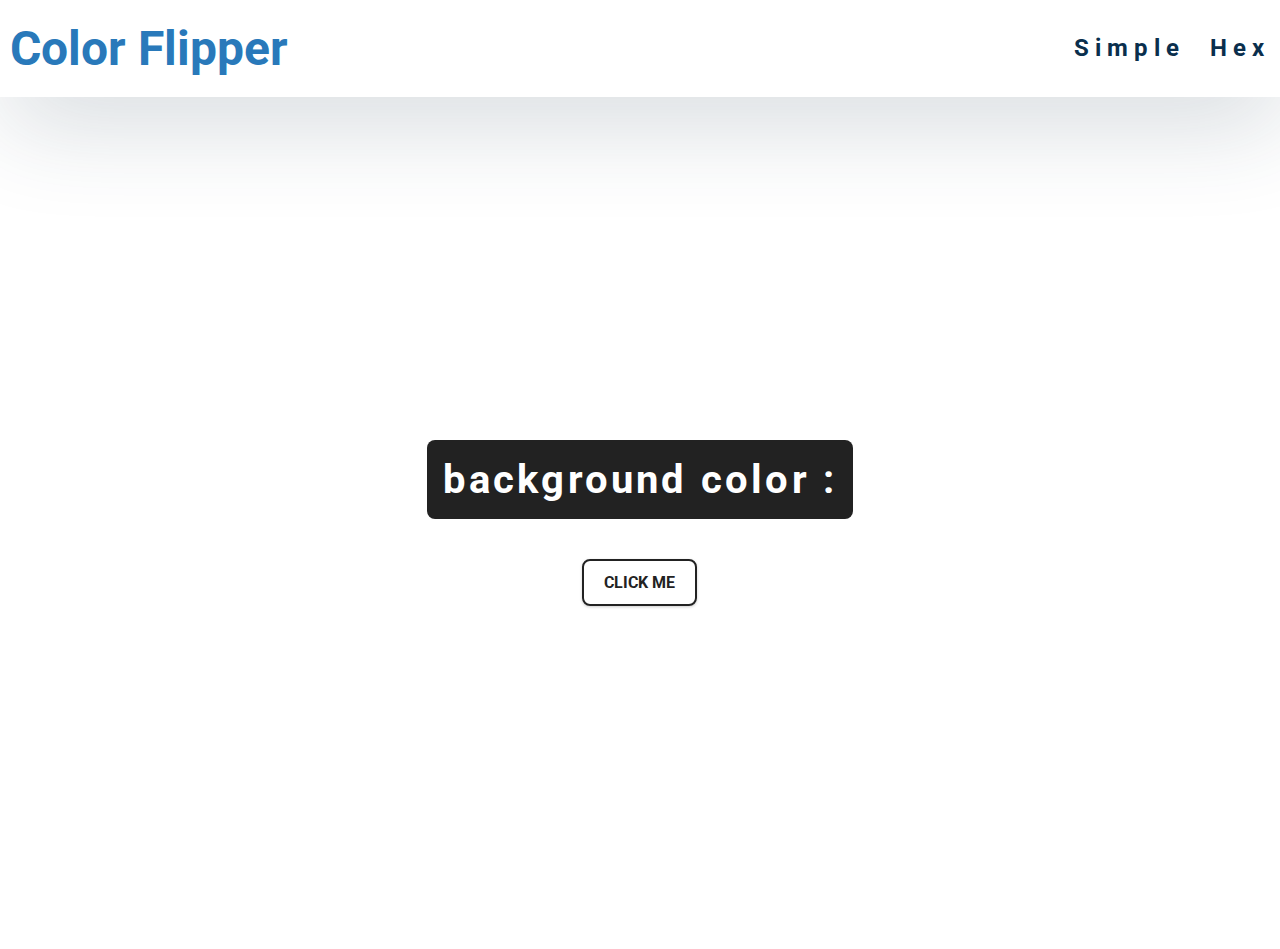
<file: 1-Color_Changer/setup/index.html>
<!DOCTYPE html>
<html lang="en">
<head>
    <meta charset="UTF-8">
    <meta http-equiv="X-UA-Compatible" content="IE=edge">
    <meta name="viewport" content="width=device-width, initial-scale=1.0">
    <title>Color Flipper</title>
    <link rel="stylesheet" href="style.css">
    <link rel="stylesheet" href="reset.css">
</head>
<body>
    <header class="header">
        <div class="container">
            <div class="header__inner">
                <h1 class="title">
                    Color Flipper
                </h1>
                <nav class="menu">
                    <ul class="menu__list">
                        <li class="menu__list-item">
                            <a class="menu__list-link" href="index.html">Simple</a>
                        </li>
                        <li class="menu__list-item">
                            <a class="menu__list-link" href="hex.html">Hex</a>
                        </li>
                    </ul>
                </nav>
            </div>
        </div>
    </header>
    <main class="main">
        <div class="wrapper">
            <h2>
                background color : 
                <span class="color"></span>
            </h2>
            <button class="btn">Click ME</button>
        </div>
    </main>
    <script src="app.js"></script>
</body>
</html>
</file>
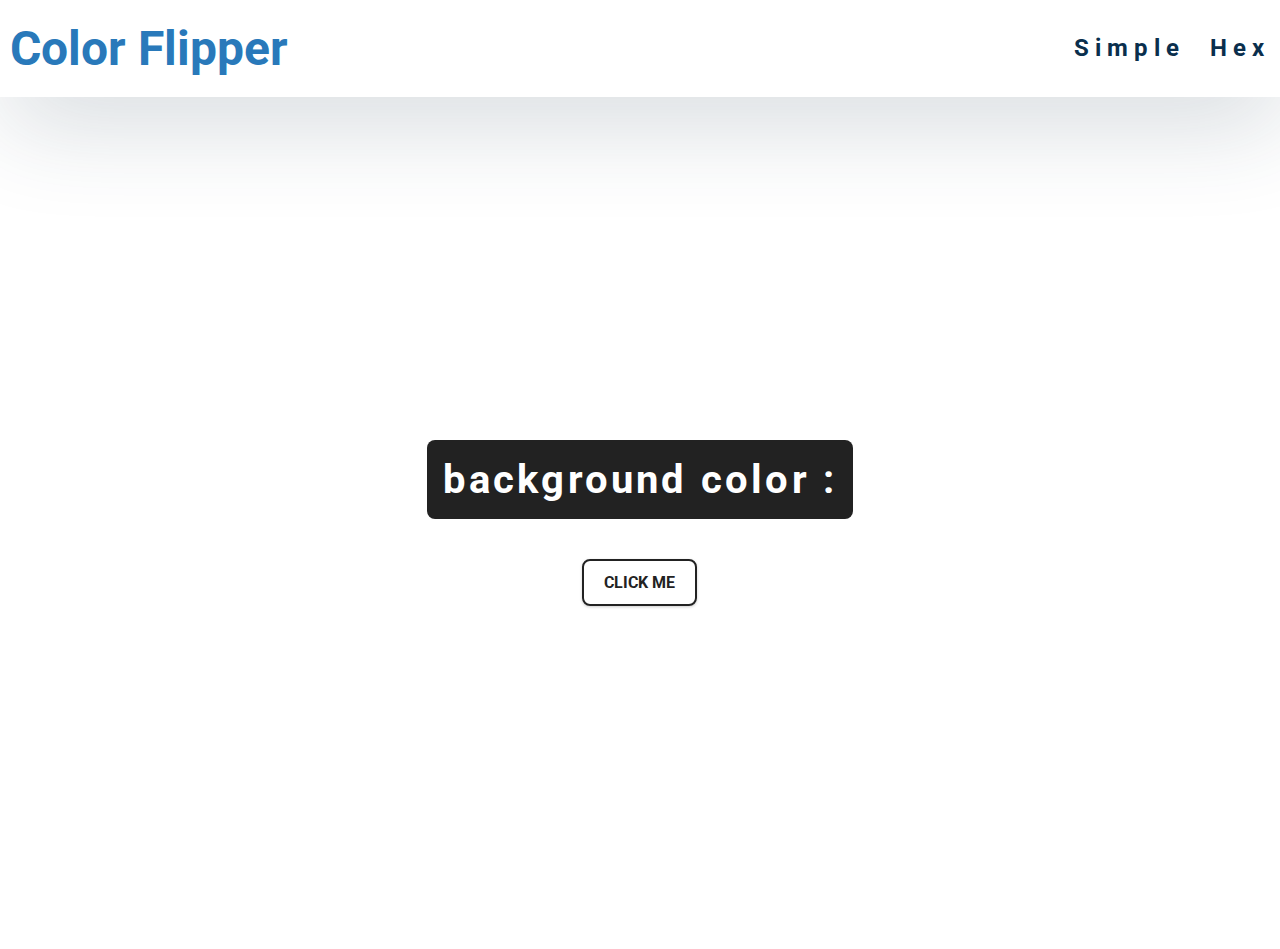
<file: 1-Color_Changer/setup/hex.html>
<!DOCTYPE html>
<html lang="en">
<head>
    <meta charset="UTF-8">
    <meta http-equiv="X-UA-Compatible" content="IE=edge">
    <meta name="viewport" content="width=device-width, initial-scale=1.0">
    <title>Color Flipper</title>
    <link rel="stylesheet" href="style.css">
    <link rel="stylesheet" href="reset.css">
</head>
<body>
    <header class="header">
        <div class="container">
            <div class="header__inner">
                <h1 class="title">
                    Color Flipper
                </h1>
                <nav class="menu">
                    <ul class="menu__list">
                        <li class="menu__list-item">
                            <a class="menu__list-link" href="index.html">Simple</a>
                        </li>
                        <li class="menu__list-item">
                            <a class="menu__list-link" href="hex.html">Hex</a>
                        </li>
                    </ul>
                </nav>
            </div>
        </div>
    </header>
    <main class="main">
        <div class="wrapper">
            <h2>
                background color : 
                <span class="color"></span>
            </h2>
            <button class="btn">Click ME</button>
        </div>
    </main>
    <script src="hex.js"></script>
</body>
</html>
</file>
<file: 1-Color_Changer/setup/style.css>
@import url('https://fonts.googleapis.com/css2?family=Roboto:wght@700&display=swap');

body {
    font-family: 'Roboto', sans-serif;
}

.container {
    max-width: 1300px;
    padding: 10px 0;
    margin: 0 auto;
}

.header {
    padding: 10px;
    background: #fff;
    box-shadow: 4px 23px 100px 0px rgba(34, 60, 80, 0.2);
}

.header__inner {
    display: flex;
    justify-content: space-between;
    align-items: center;
}

.menu__list {
    display: flex;
}

.menu__list-item + .menu__list-item {
    margin-left: 25px;
}

.menu__list-link {
    font-weight: 700;
    text-decoration: none;
    font-size: 24px;
    line-height: 20px;
    color: #0a2f4d;
    letter-spacing: 6px;
    transition: all .5s;
}

.menu__list-link:hover {
    color: #15609e;
}
.main {
    min-height: calc(100vh - 3rem);
    display: grid;
    place-items: center;
}

.title {
    font-weight: 700;
    font-size: 48px;
    color: #2979ba;
}

.wrapper {
    text-align: center;
}

.wrapper h2 {
    background: #222;
    color: #fff;
    padding: 1rem;
    border-radius: 0.5rem;
    margin-bottom: 2.5rem;
    font-size: 2.5rem;
    letter-spacing: 0.2rem;
}

.color {
    color: hsl(205, 78%, 60%);
    text-transform: uppercase;
}


.btn {
    font-family: 'Roboto', sans-serif;
    font-weight: 700;
    text-transform: uppercase;
    background: transparent;
    color: #222;
    padding: 0.75rem 1.25rem;
    border: none;
    box-shadow: 0 1px 3px rgb(0 0 0 / 20%);
    cursor: pointer;
    border-radius: 0.5rem;
    border: 2px solid #222;
    transition: all .5s;
}

.btn:hover {
    background: #222;
    color: #fff
}
</file>
